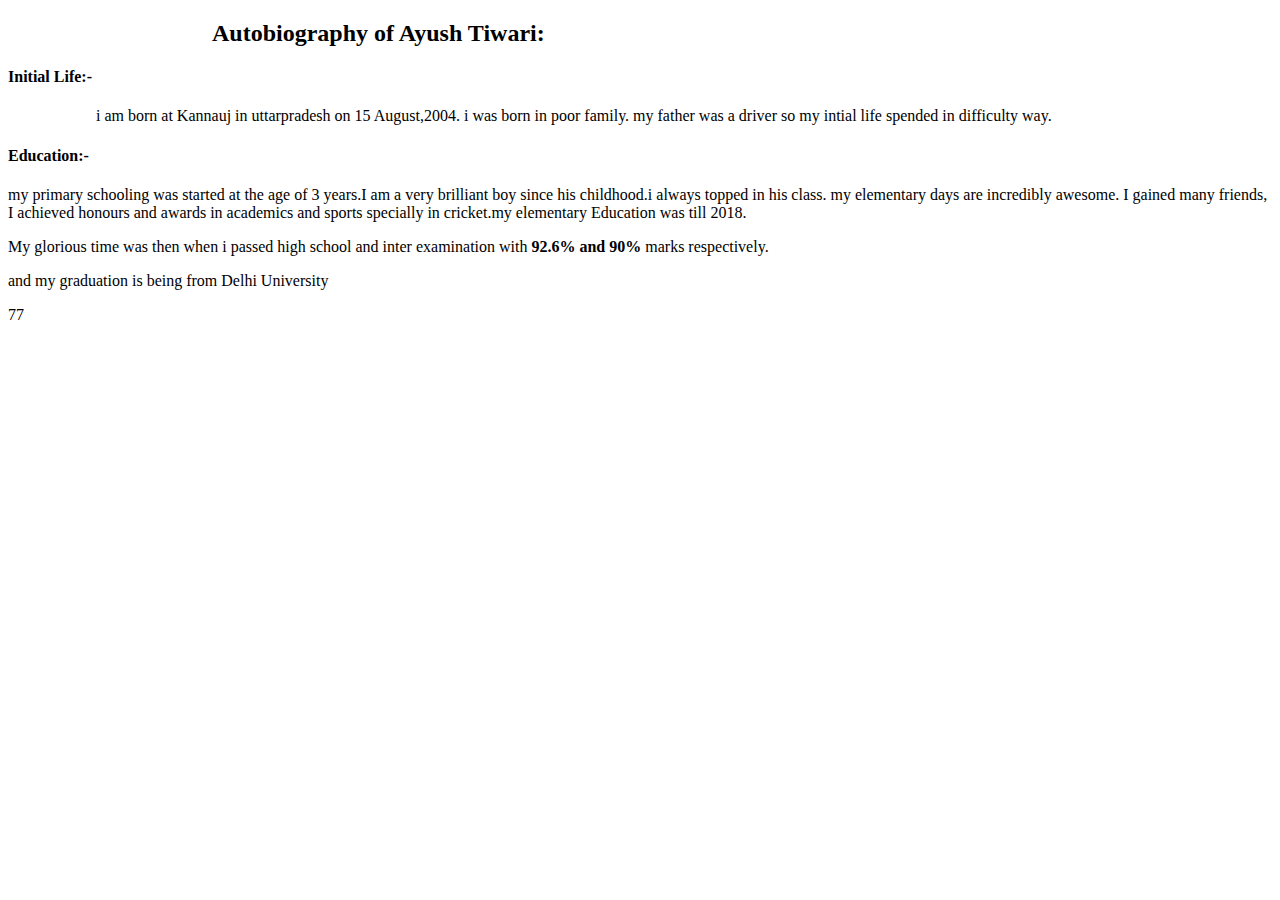
<file: index.html>
<!DOCTYPE html>
<html lang="en">
  <head>
    <meta charset="UTF-8" />
    <meta name="viewport" content="width=device-width, initial-scale=1.0" />
    <title>king Ayush</title>
  </head>
  <body>
    <h2>
      &nbsp;
      &nbsp;&nbsp;&nbsp;&nbsp;&nbsp;&nbsp;&nbsp;&nbsp;&nbsp;&nbsp;&nbsp;&nbsp;
      &nbsp;&nbsp;&nbsp;&nbsp;&nbsp;&nbsp;&nbsp;&nbsp;&nbsp;&nbsp;&nbsp;
      &nbsp;&nbsp;&nbsp;&nbsp;&nbsp;&nbsp;&nbsp;Autobiography of Ayush Tiwari:
    </h2>
    <h4>Initial Life:-</h4>
    <p>
      &nbsp;
      &nbsp;&nbsp;&nbsp;&nbsp;&nbsp;&nbsp;&nbsp;&nbsp;&nbsp;&nbsp;&nbsp;&nbsp;
      &nbsp;&nbsp;&nbsp;&nbsp;&nbsp;&nbsp;&nbsp;i am born at Kannauj in uttarpradesh on 15 August,2004. i was born in poor family. my father was a driver so my intial life spended in difficulty way.
      <h4>Education:-</h4>
      <p> my primary schooling was started at the age of 3 years.I am a very brilliant boy since his childhood.i always topped in his class. my elementary days are incredibly awesome. I gained many friends, I achieved honours and awards in academics and sports specially in cricket.my elementary Education was till 2018.
      <p>My glorious time was then when i passed high school and inter  examination with <b>92.6% and 90%</b> marks respectively.</p>and my graduation is being from Delhi University</p>
      77

    </p>
  </body>
</html>
</file>
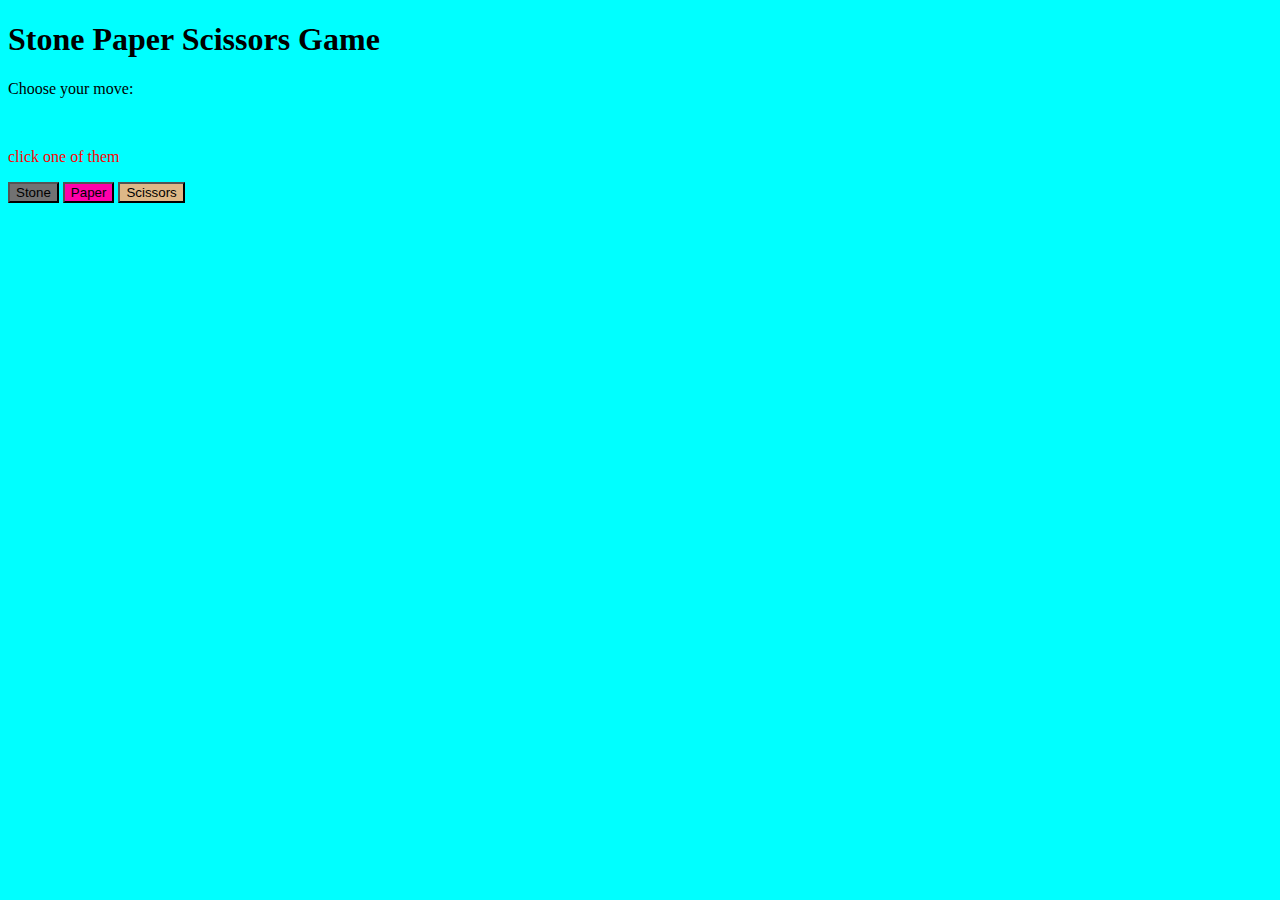
<file: game.html>
<!DOCTYPE html>
<html lang="en">
<head>
    <meta charset="UTF-8">
    <meta name="viewport" content="width=device-width, initial-scale=1.0">
    <title>Stone Paper Scissors Game</title>
    <link rel="stylesheet" href="style.css">
</head>
<body>
    <formate>
    <h1>Stone Paper Scissors Game</h1>
    <p>Choose your move:</p>
    <br>
    <p id="clickbutton"> click one of them</p>
    <button onclick ="playGame('stone')"  id="one">Stone</button>
    <button onclick="playGame('paper')" id="two">Paper</button>
    <button onclick="playGame('scissors')" id="three">Scissors</button>
    <p id="result"></p>
</formate>

    <script>
        function computerMove() {
            const moves = ['stone', 'paper', 'scissors'];
            const randomIndex = Math.floor(Math.random() * moves.length);
            return moves[randomIndex];
        }

        function playGame(userMove) {
            const computer = computerMove();
            let result;

            if (userMove === computer) {
                result = "It's a tie!";
            } else if (
                (userMove === 'stone' && computer === 'scissors') ||
                (userMove === 'paper' && computer === 'stone') ||
                (userMove === 'scissors' && computer === 'paper')
            ) {
                result = "You win!";
            } else {
                result = "You lose!";
            }

            document.getElementById('result').innerText = `You chose ${userMove}, the computer chose ${computer}. ${result}`;
        }
    </script>
</body>
</html>
</file>
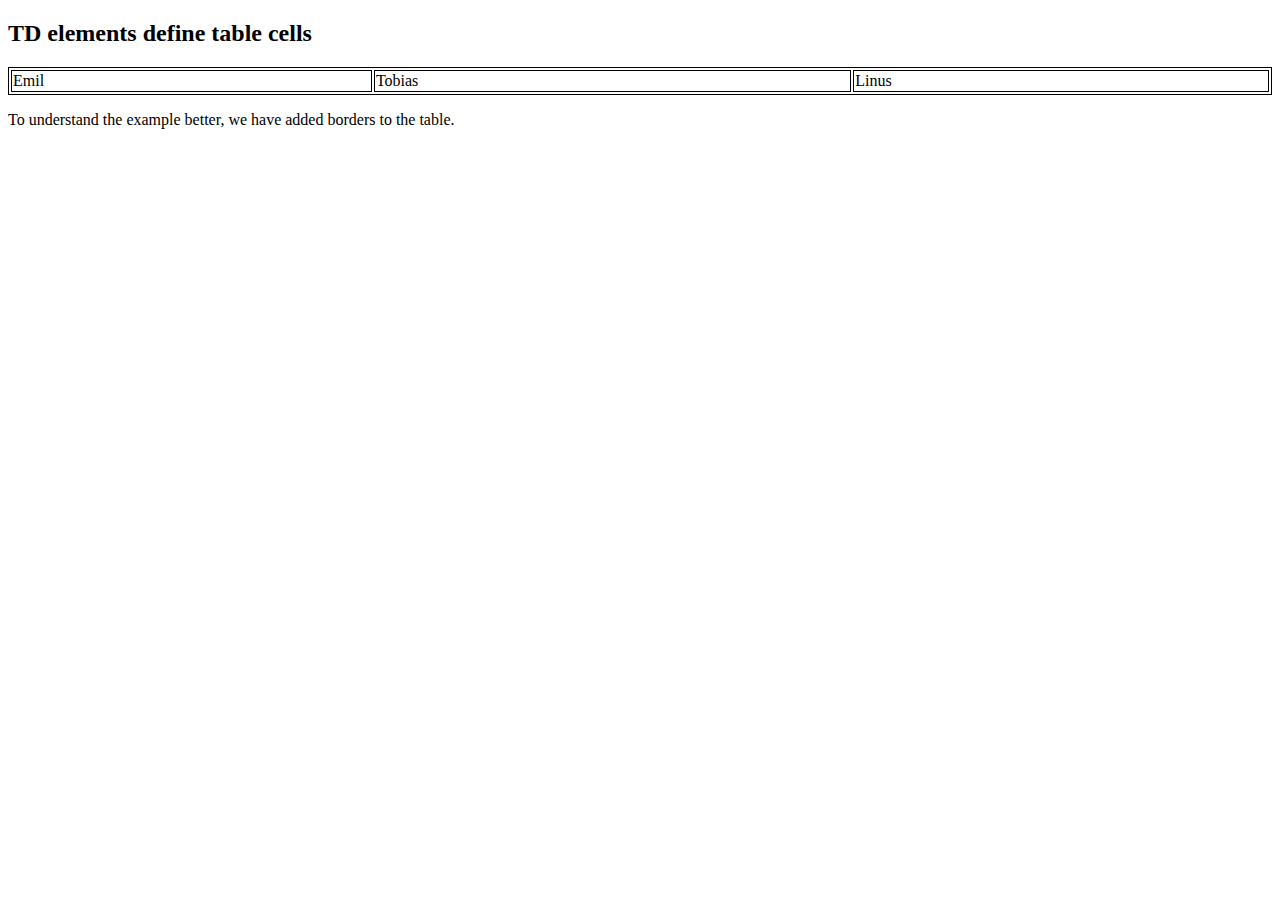
<file: index2.html>
<!DOCTYPE html>
<html>
<style>
table, th, td {
  border:1px solid black;
}
</style>
<body>

<h2>TD elements define table cells</h2>

<table style="width:100%">
  <tr>
    <td>Emil</td>
    <td>Tobias</td>
    <td>Linus</td>
  </tr>
</table>

<p>To understand the example better, we have added borders to the table.</p>

</body>
</html>
</file>
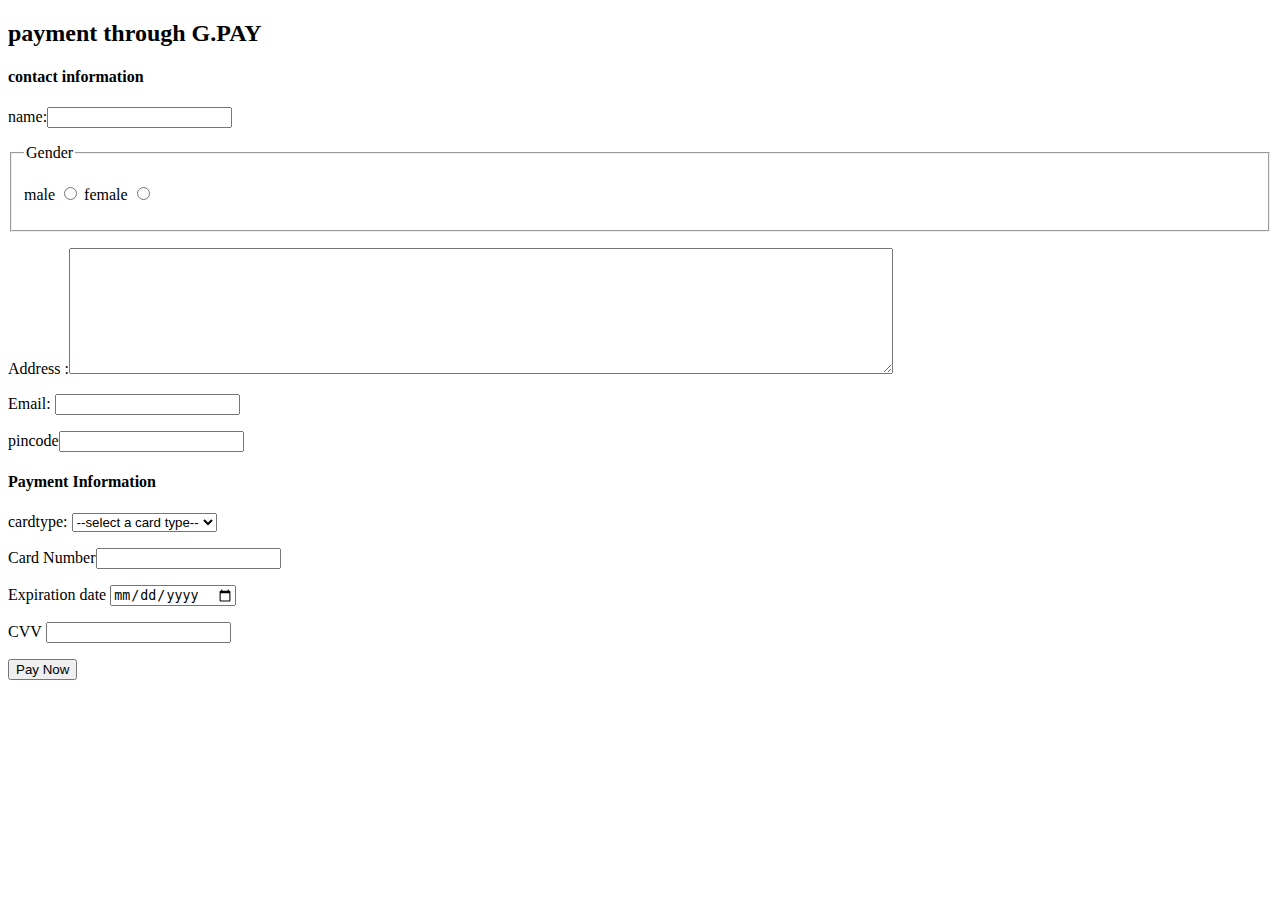
<file: payment_form.html>
<!DOCTYPE html>
<html lang="en">
<head>
    <meta charset="UTF-8">
    <meta name="viewport" content="width=device-width, initial-scale=1.0">
    <title>Payment Form</title>

</head>
<body>
    <form action=" ">
<h2>payment through G.PAY</h2>
<h4>contact information</h4> 
<p> name:<input type="text" name="name" required ></p>
<fieldset>
    <legend>Gender</legend>
    <p> male <input type="radio" name="gender" id="male">
    female <input type="radio" name="gender" id="female" ></p>
</fieldset>
<p>Address :<textarea name="address" id="address" cols="100" rows="8"></textarea> </p>

<p>Email: <input type="email" name="email" id="email">  </p>
<p>pincode<input type="number" name="pincode" id="pincode"> </p>
<h4>Payment Information</h4>
<p>cardtype:
    <select name="card_type" id="card_type">
<option value=" ">--select a card type--</option>
<option value="visa">visa</option>
<option value="Rupay">Rupay</option>
<option value="G.Pay">G.Pay</option>
</select> 
</p>

<p>Card Number<input type="number" name="card_number" id="card_number"> </p>

<p>Expiration date <input type="date" name="exp_date" id="exp_date"> </p>

<p>CVV  <input type="password" name="CVV" id="CVV"> </p>
<input type="submit" value="Pay Now">

 </form>
</body>
</html>
</file>
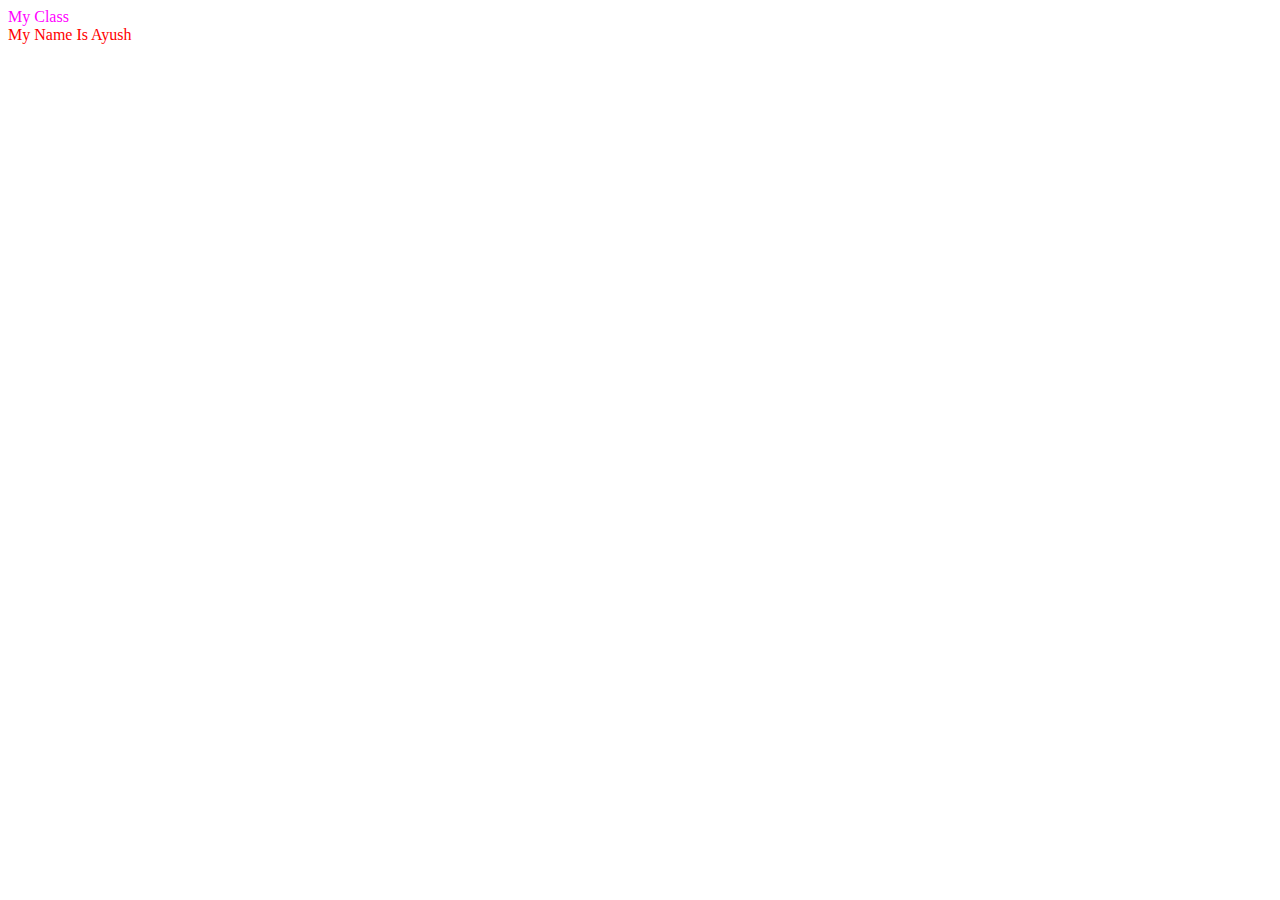
<file: prractice.html>
<!DOCTYPE html>
<html lang="en">
<head>
    <meta charset="UTF-8">
    <meta name="viewport" content="width=device-width, initial-scale=1.0">
    <title>Document</title>
</head>
<body>
    
    <div id ="myclass" style="color:magenta">My Class</div>                     <!--#myclass-->
    <div id="ayush" style="color:red">My Name Is Ayush</div>                    <!--#ayush-->
</body>
</html>
</file>
<file: style.css>
#one{
    background-color: #727272
}

#two{
    background-color:#ff00aa
}

#three{
    background-color:burlywood
}

#clickbutton{
   color:red
   

}

body{
    background-color: aqua;
}
</file>
